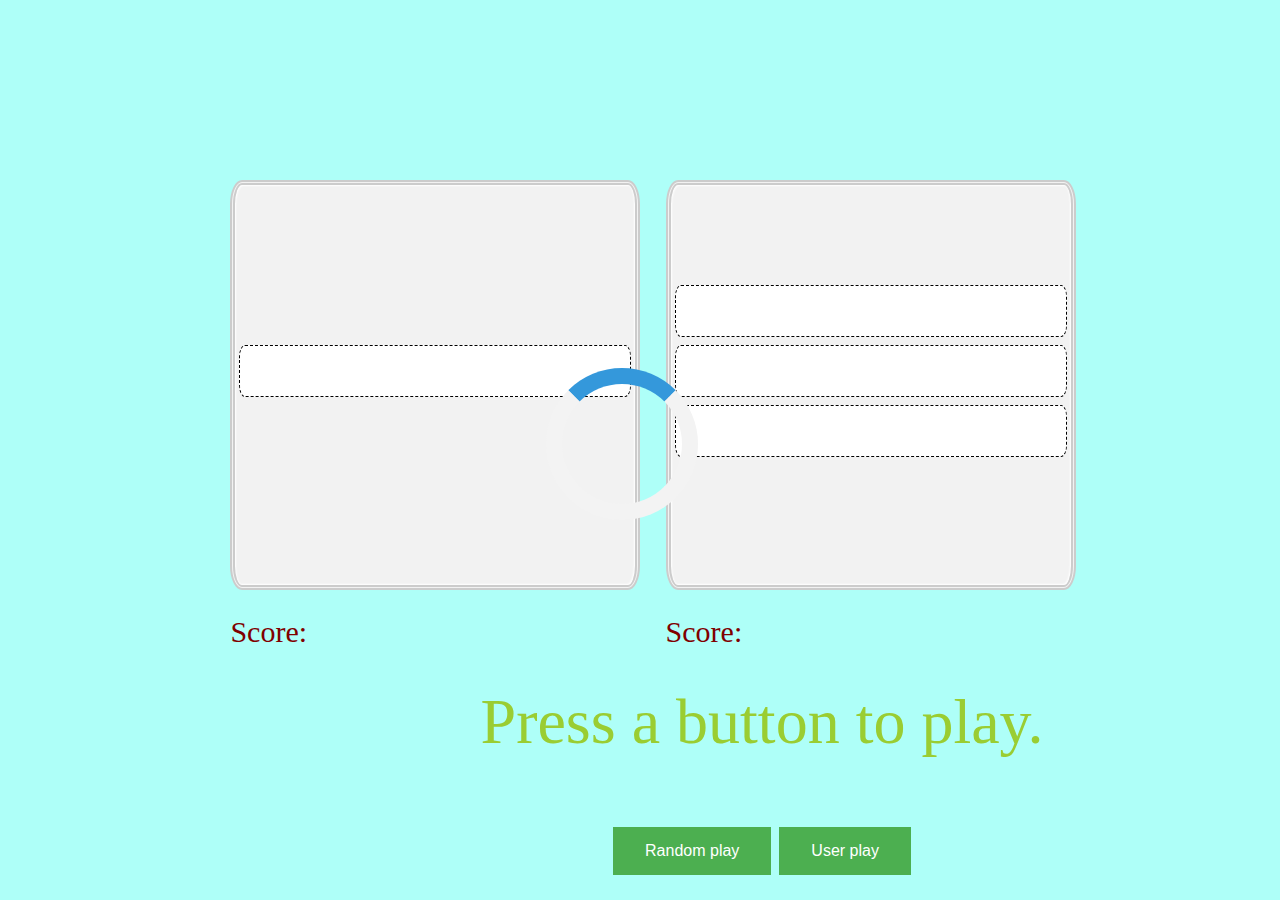
<file: 1.Rock-Paper-Scissors/index.html>
<!DOCTYPE html>
<html lang="en">
    <head>
        <title>First Assignment</title>
        <meta charset="UTF-8">
        <meta name="viewport" content="width=device-width, initial-scale=1">
        <link href="style.css" rel="stylesheet">
        <script src="script.js"></script>
    </head>
    <body>
        <div class="layout">
            <div class="loader"></div>
        </div>
        <div id="left-player" class="container">
            <div class="inside-container">
                <span class="left-choice ch">

                </span>
            </div>
        </div>

        <div id="lp-score">
            <p>
                Score: <span id="lp-points"></span>
            </p>
        </div>

        <div id="right-player" class="container">
            <div class="inside-container rpc1" onclick="userChoice(1)">
                <span id="rpc1" class="right-choice ch">

                </span>
            </div>
            <div class="inside-container rpc2" onclick="userChoice(2)">
                <span id="rpc2" class="right-choice ch">

                </span>
            </div>
            <div class="inside-container rpc3" onclick="userChoice(3)">
                <span id="rpc3" class="right-choice ch">

                </span>
            </div>
        </div>

        <div id="rp-score">
                <p>
                    Score: <span id="rp-points"></span>
                </p>
            </div>

        <div class="scoreboard">
            <div>
                <p id="winner">Press a button to play.</p>
            </div>
    
            <button class="sc-btn" id="rnd" onclick="randomPlay()">Random play</button>
            <button class="sc-btn" id="user-input" onclick="userPlay()">User play</button>
        </div>
    </body>
</html>
</file>
<file: 1.Rock-Paper-Scissors/style.css>
body {
    background-color: rgb(174, 255, 248);
}

.disabled {
    cursor: no-drop !important; 
    background-color: aliceblue !important;
    color: darkgray !important;
}

div.container {
    width: 400px;
    height: 400px;
    display: block;
    position: absolute;
    background: #F2F2F2;
    border: 5px solid #ccc;
    box-shadow: 1px 1px 2px #fff inset,
                -1px -1px 2px #fff inset;
    border-radius: 12px/24px;
    border-style: double;
}

div.inside-container {
    width: 390px;
    height: 50px;
    border: 1px solid black;
    display: block;
    position: absolute;
    top: 40%;
    text-align: center;
    font-size: 2em;
    border-radius: 6px/12px;
    border-style: dashed;
    background-color: white;
    margin-left: 4px;
}

span.ch {
    position: absolute;
    margin-top: 8px;
    left: 40%;
    /* color: crimson; */
}

div.scoreboard {
    top: 69%;
    position: absolute;
    left: 15%;
    text-align: center;
    width: 1140px;
}

div#left-player {
    top: 20%;
    left: 18%;
}

div#right-player {
    top: 20%;
    left: 52%;
}

button.sc-btn {
    background-color: #4CAF50; /* Green */
    border: none;
    color: white;
    padding: 15px 32px;
    text-align: center;
    text-decoration: none;
    display: inline-block;
    font-size: 16px;
    margin: 4px 2px;
    cursor: pointer;   
}

p#winner {
    font-size: 4em;
    color: yellowgreen;
}

.loader {
    border: 16px solid #f3f3f3; /* Light grey */
    border-top: 16px solid #3498db; /* Blue */
    border-radius: 50%;
    width: 120px;
    height: 120px;
    animation: spin 2s linear infinite;
    position: absolute;
    top: 40%;
    left: 42%;
}
  
@keyframes spin {
0% { transform: rotate(0deg); }
100% { transform: rotate(360deg); }
}

.layout {
    width: 100%;
    height: 100%;
    position: fixed;
    background: 'gray no-repeat center';
    z-index: 10001;
    cursor: wait;
    overflow: hidden!important;
}

div#lp-score {
    width: 200px;
    height: 100px;
    position: absolute;
    top: 65%;
    left: 18%;
    font-size: 30px;
    color: maroon;
}

div#rp-score {
    width: 200px;
    height: 100px;
    position: absolute;
    top: 65%;
    left: 52%;
    font-size: 30px;
    color: maroon;
}

div#rpc1 {
    top: 25%;
}

div.rpc1 {
    top: 25%;
}

div.rpc3 {
    top: 55%;
}
</file>
